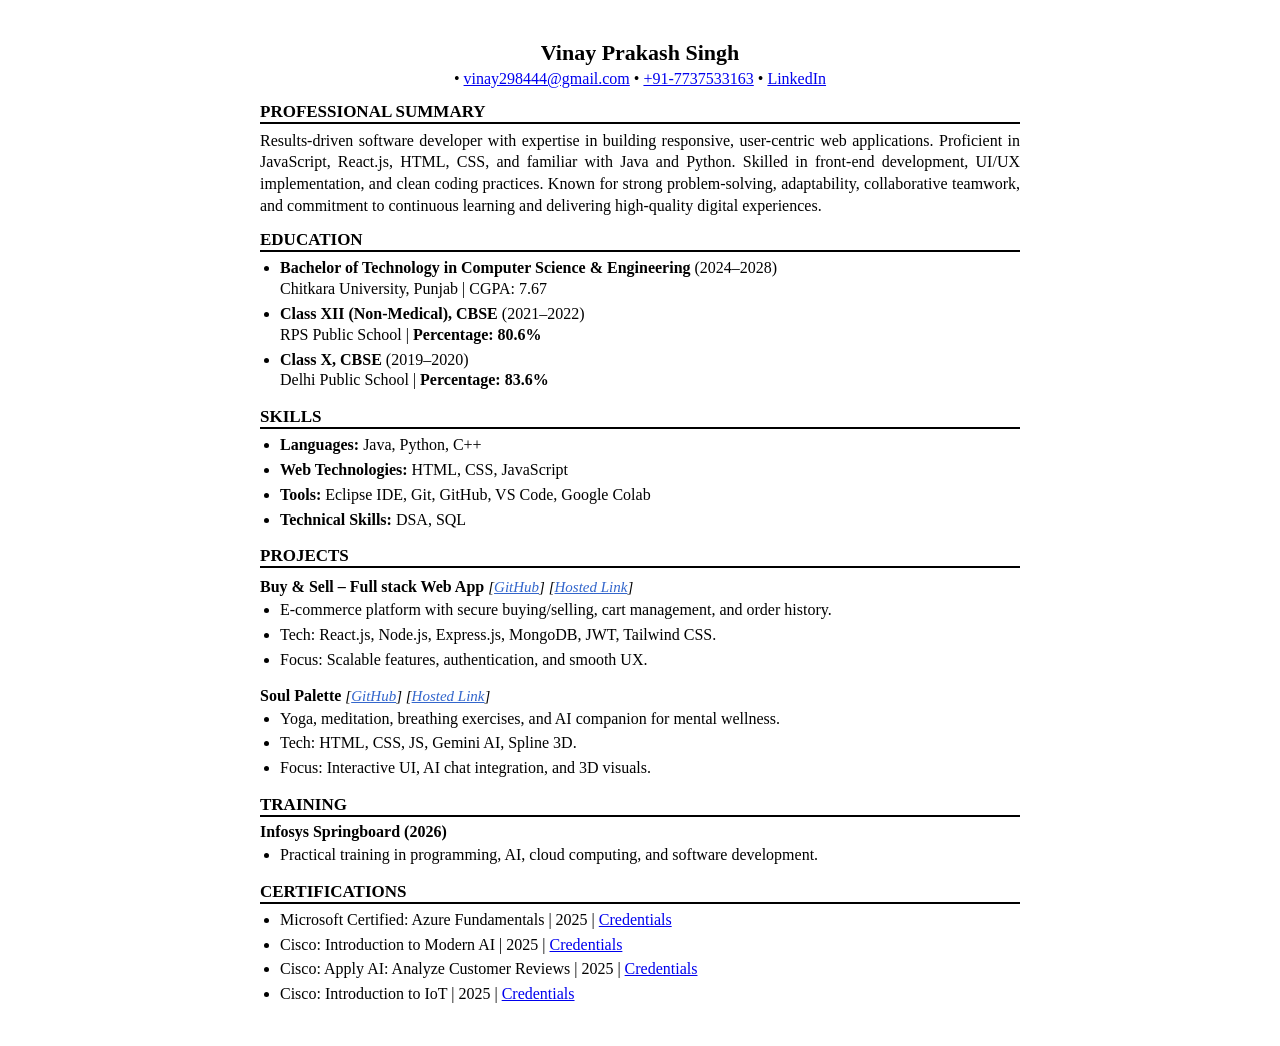
<file: assesment_1/index.html>
<!DOCTYPE html>
<html lang="en">
<head>
    <meta charset="UTF-8">
    <title>Personal Portfolio</title>
    <link rel="stylesheet" href="style.css">
</head>
<body>

<div class="resume">

    <h1>Vinay Prakash Singh</h1>

    <div class="contact">
        • <a href="#">vinay298444@gmail.com</a>
        • <a href="#">+91-7737533163</a>
        • <a href="#">LinkedIn</a>
    </div>

    <div class="section">
        <h2>PROFESSIONAL SUMMARY</h2>

        <p>
            Results-driven software developer with expertise in building responsive,
            user-centric web applications. Proficient in JavaScript, React.js,
            HTML, CSS, and familiar with Java and Python. Skilled in front-end
            development, UI/UX implementation, and clean coding practices.
            Known for strong problem-solving, adaptability, collaborative teamwork,
            and commitment to continuous learning and delivering high-quality
            digital experiences.
        </p>
    </div>

    <div class="section">
        <h2>EDUCATION</h2>

        <ul>
            <li>
                <b>Bachelor of Technology in Computer Science & Engineering</b>
                (2024–2028)
                <br>
                Chitkara University, Punjab | CGPA: 7.67
            </li>

            <li>
                <b>Class XII (Non-Medical), CBSE</b> (2021–2022)
                <br>
                RPS Public School | <b>Percentage: 80.6%</b>
            </li>

            <li>
                <b>Class X, CBSE</b> (2019–2020)
                <br>
                Delhi Public School | <b>Percentage: 83.6%</b>
            </li>
        </ul>
    </div>

    <div class="section">
        <h2>SKILLS</h2>

        <ul>
            <li><b>Languages:</b> Java, Python, C++</li>
            <li><b>Web Technologies:</b> HTML, CSS, JavaScript</li>
            <li><b>Tools:</b> Eclipse IDE, Git, GitHub, VS Code, Google Colab</li>
            <li><b>Technical Skills:</b> DSA, SQL</li>
        </ul>
    </div>

    <div class="section">
        <h2>PROJECTS</h2>

        <h3>
            Buy & Sell – Full stack Web App
            <span class="links">
                [<a href="#">GitHub</a>] [<a href="#">Hosted Link</a>]
            </span>
        </h3>

        <ul>
            <li>E-commerce platform with secure buying/selling, cart management, and order history.</li>
            <li>Tech: React.js, Node.js, Express.js, MongoDB, JWT, Tailwind CSS.</li>
            <li>Focus: Scalable features, authentication, and smooth UX.</li>
        </ul>

        <h3>
            Soul Palette
            <span class="links">
                [<a href="#">GitHub</a>] [<a href="#">Hosted Link</a>]
            </span>
        </h3>

        <ul>
            <li>Yoga, meditation, breathing exercises, and AI companion for mental wellness.</li>
            <li>Tech: HTML, CSS, JS, Gemini AI, Spline 3D.</li>
            <li>Focus: Interactive UI, AI chat integration, and 3D visuals.</li>
        </ul>
    </div>

    <div class="section">
        <h2>TRAINING</h2>

        <b>Infosys Springboard (2026)</b>

        <ul>
            <li>Practical training in programming, AI, cloud computing, and software development.</li>
        </ul>
    </div>

    <div class="section">
        <h2>CERTIFICATIONS</h2>

        <ul>
            <li>Microsoft Certified: Azure Fundamentals | 2025 | <a href="#">Credentials</a></li>
            <li>Cisco: Introduction to Modern AI | 2025 | <a href="#">Credentials</a></li>
            <li>Cisco: Apply AI: Analyze Customer Reviews | 2025 | <a href="#">Credentials</a></li>
            <li>Cisco: Introduction to IoT | 2025 | <a href="#">Credentials</a></li>
        </ul>
    </div>

</div>

</body>
</html>
</file>
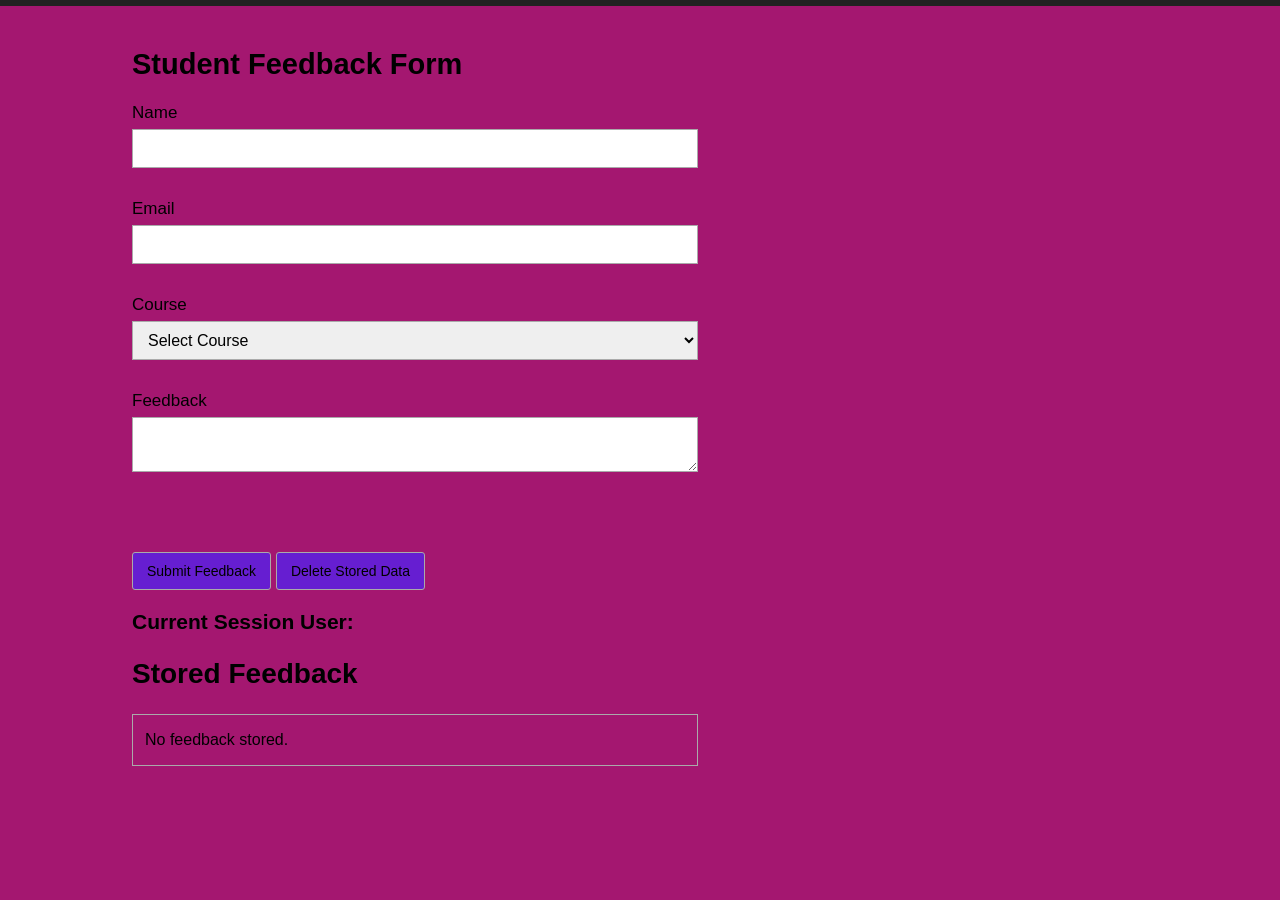
<file: assignment 3/index.html>
<!DOCTYPE html>
<html lang="en">
<head>
    <meta charset="UTF-8">
    <meta name="viewport" content="width=device-width, initial-scale=1.0">
    <title>Student Feedback Form</title>
    <style>
        * {
    box-sizing: border-box;
}

body {
    margin: 0;
    padding: 0;
    font-family: Arial, sans-serif;
    background-color: rgb(164, 23, 112);
    border-top: 6px solid #222;
}

.container {
    width: 610px;
    margin-left: 110px;
    padding: 42px 22px 20px 22px;
}

h1 {
    font-size: 29px;
    margin: 0 0 22px 0;
}

label {
    display: block;
    font-size: 17px;
    margin-bottom: 6px;
}

input,
select,
textarea {
    width: 100%;
    border: 1px solid #aaaaaa;
    font-family: Arial, sans-serif;
    font-size: 16px;
    padding: 8px 11px;
}

input,
select {
    height: 39px;
}

textarea {
    height: 55px;
    resize: both;
}

.error {
    color: red;
    font-size: 16px;
    min-height: 18px;
    margin: 3px 0 10px 0;
}

.buttons {
    margin-top: 55px;
    display: flex;
    gap: 5px;
}

button {
    background-color: #661ed1;
    border: 1px solid #aaa;
    border-radius: 3px;
    padding: 10px 14px;
    font-size: 14px;
    cursor: pointer;
}

button:hover {
    background-color: #ddd;
}

h2 {
    font-size: 21px;
    margin-top: 20px;
    margin-bottom: 24px;
}

.stored-heading {
    font-size: 28px;
    margin-bottom: 24px;
}

.stored-feedback {
    border: 1px solid #aaa;
    padding: 12px;
    font-size: 16px;
    min-height: 45px;
    line-height: 1.6;
}
    </style>
</head>

<body>

    <div class="container">

        <h1>Student Feedback Form</h1>

        <form id="feedbackForm">

            
            <label for="name">Name</label>
            <input type="text" id="name" placeholder="">
            <div class="error" id="nameError"></div>

            
            <label for="email">Email</label>
            <input type="email" id="email" placeholder="">
            <div class="error" id="emailError"></div>

            
            <label for="course">Course</label>
            <select id="course">
                <option value="">Select Course</option>
                <option value="CSE">Computer Science</option>
                <option value="AI">Artificial Intelligence</option>
                <option value="DS">Data Science</option>
                <option value="Cyber Security">Cyber Security</option>
            </select>
            <div class="error" id="courseError"></div>

            
            <label for="feedback">Feedback</label>
            <textarea id="feedback"></textarea>
            <div class="error" id="feedbackError"></div>

            
            <div class="buttons">
                <button type="submit">Submit Feedback</button>
                <button type="button" id="deleteBtn">Delete Stored Data</button>
            </div>

        </form>

        
        <h2 id="sessionUser">Current Session User:</h2>

       
        <h1 class="stored-heading">Stored Feedback</h1>

        <div class="stored-feedback" id="storedFeedback">
            No feedback stored.
        </div>

    </div>

    <script src="script.js"></script>

</body>
</html>
</file>
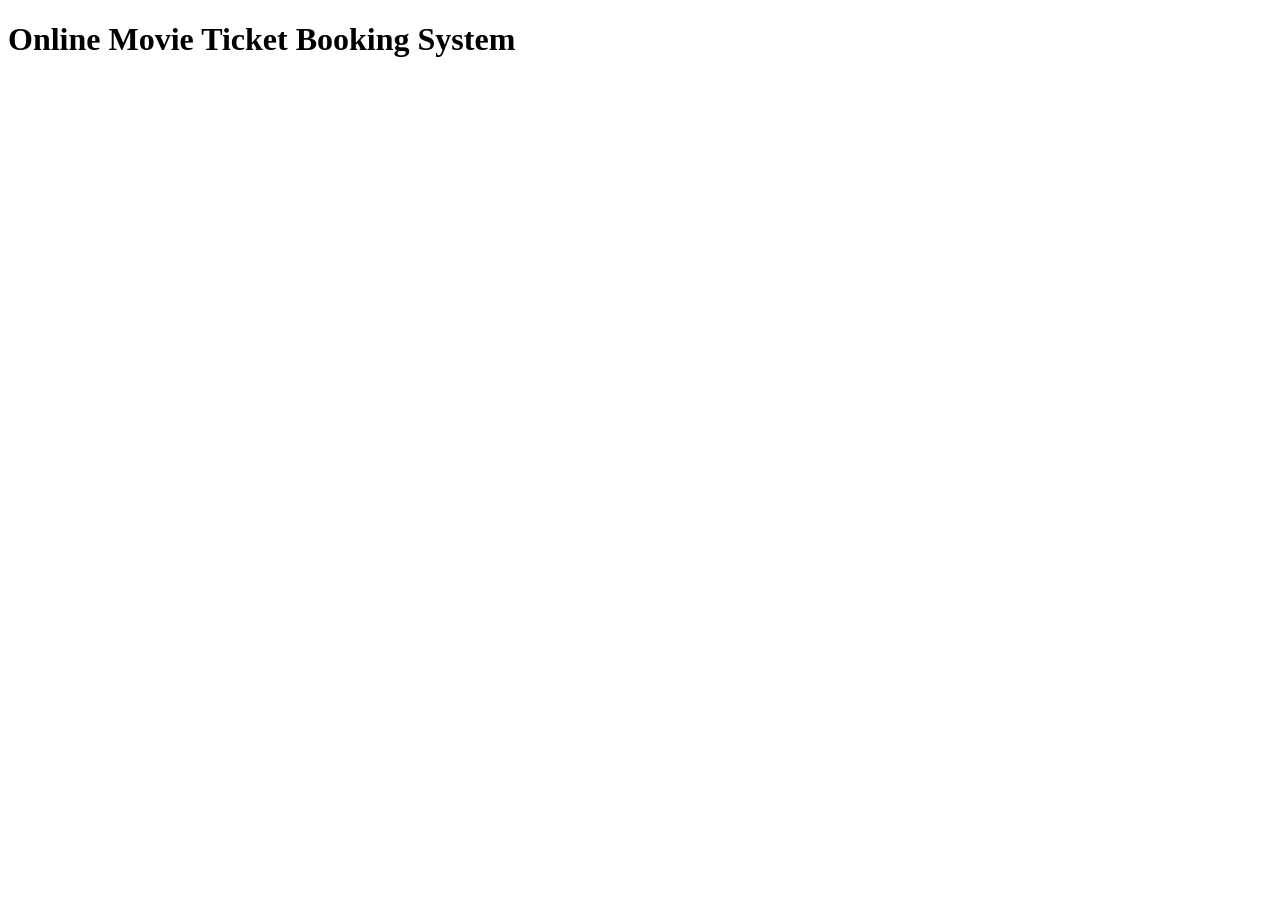
<file: assignment4/index.html>
<!DOCTYPE html>
<html>
<head>
    <title>Online Movie Ticket Booking System</title>
</head>

<body>

    <h1>Online Movie Ticket Booking System</h1>

    <script>

        console.log("1. Checking Seat Availability...");

        // Variable to check whether seats are available
        let seatsAvailable = true;


        // Create a Promise named booking
        let booking = new Promise(function(resolve, reject) {

            // Simulating an asynchronous booking process
            setTimeout(function() {

                if (seatsAvailable) {

                    // If seats are available
                    resolve("2. Seats are Available");

                } else {

                    // If seats are not available
                    reject("No Seats Available");

                }

            }, 2000);

        });


        // Promise Chaining
        booking

            // First .then()
            // Check Seat Availability
            .then(function(message) {

                console.log(message);

                // Pass result to next .then()
                return "3. Seat Availability Checked";

            })


            // Second .then()
            // Process Payment
            .then(function(message) {

                console.log(message);

                return "4. Payment Processed Successfully";

            })


            // Third .then()
            // Confirm Booking
            .then(function(message) {

                console.log(message);

                return "5. Movie Booking Confirmed";

            })


            // Fourth .then()
            // Generate Ticket
            .then(function(message) {

                console.log(message);

                return "6. Movie Ticket Generated Successfully";

            })


            // Fifth .then()
            .then(function(message) {

                console.log(message);

                console.log("7. Enjoy Your Movie!");

            })


            // Handle Errors
            .catch(function(error) {

                console.log("Error:", error);

            });

    </script>

</body>
</html>
</file>
<file: assesment_1/style.css>
body{
    margin:0;
    padding:25px;
    background:#ffffff;
    font-family:"Times New Roman", serif;
    color:#000;
}

.resume{
    width:760px;
    margin:auto;
}

h1{
    text-align:center;
    font-size:22px;
    margin-bottom:4px;
}

.contact{
    text-align:center;
    font-size:16px;
    margin-bottom:12px;
}

.contact a{
    color:#0000EE;
    text-decoration:underline;
}

.section{
    margin-top:14px;
}

.section h2{
    font-size:17px;
    font-weight:bold;
    text-transform:uppercase;
    border-bottom:2px solid black;
    margin-bottom:6px;
}

.section p{
    text-align:justify;
    line-height:1.35;
    font-size:16px;
    margin:0;
}

ul{
    margin-top:4px;
    padding-left:20px;
}

li{
    margin-bottom:4px;
    line-height:1.3;
    font-size:16px;
}

h3{
    font-size:16px;
    margin:10px 0 3px;
}

.links{
    font-style:italic;
    font-weight:normal;
    font-size:15px;
}

.links a{
    color:#3366cc;
}

b{
    font-weight:bold;
}

@media print{
    body{
        padding:10px;
    }

    .resume{
        width:100%;
    }
}
</file>
